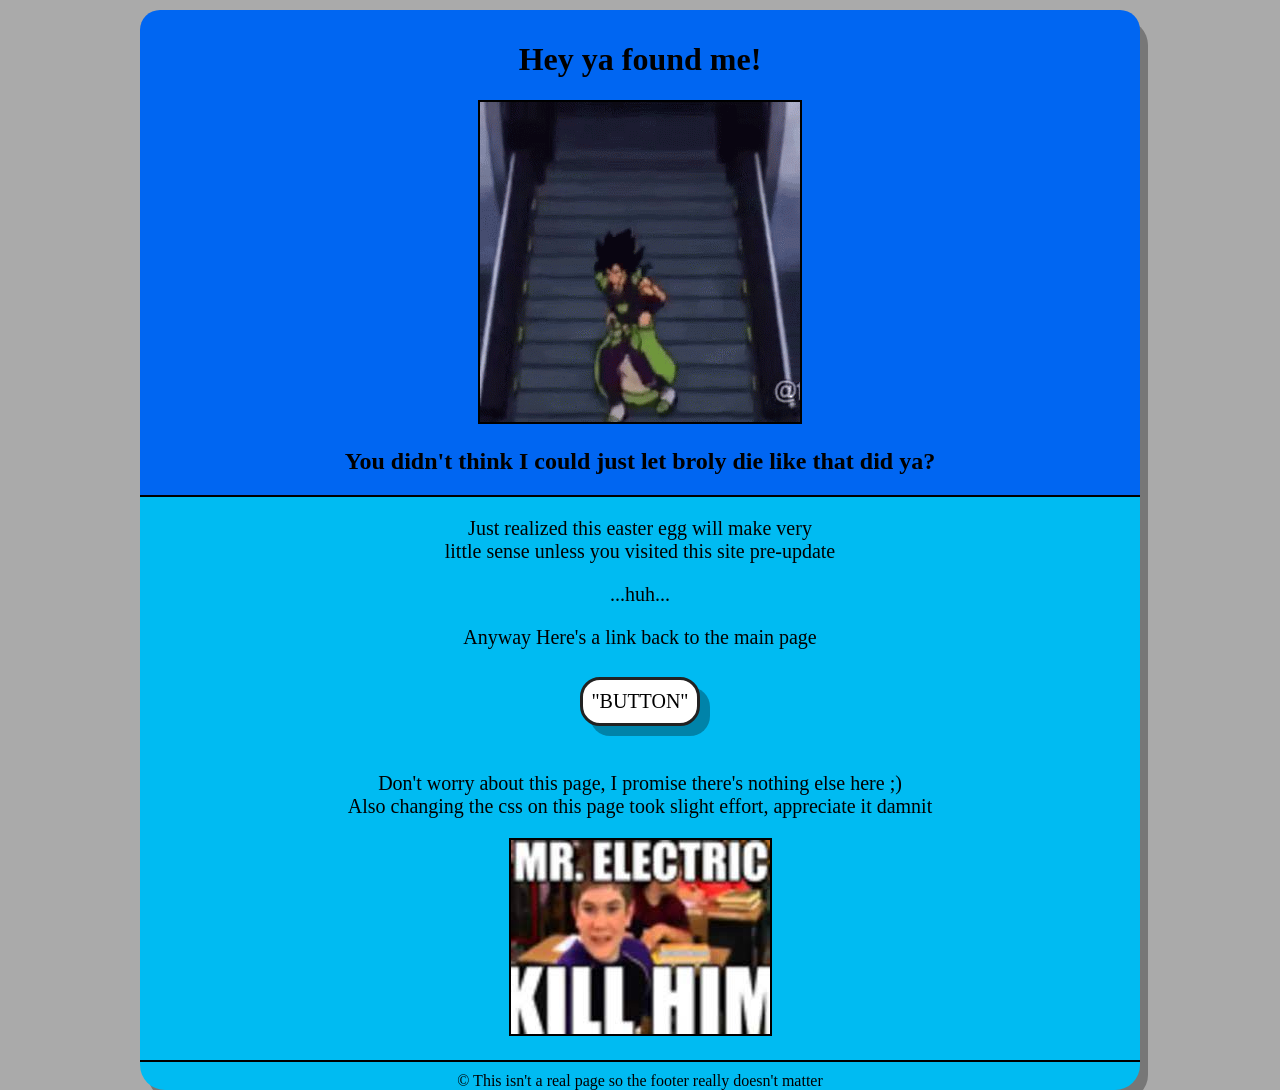
<file: brolyEE.html>
<!DOCTYPE html>
<html lang="en">
<head>
    <meta charset="UTF-8">
    <meta http-equiv="X-UA-Compatible" content="IE=edge">
    <meta name="viewport" content="width=device-width, initial-scale=1.0">
    <link rel="stylesheet" href="css/advanced.css">

    <title>Easter Egg</title>

    <style>
        header
        {
            background-color:#0066f2;
        }
        header h1
        {
            color:black;
        }
        header h2
        {
            color:black;
        }
        body
        {
            background-color:#00bbf2;
        }
        img
        {
            border: 2px solid #000;
        }
    </style>

</head>
<body>
    <!-- Header (Yeah that's all) -->
    <header>
        <h1>Hey ya found me!</h1>
        <img src="images/FunnyManDance.gif" alt="Broly Do be Goin once again">
        <h2>You didn't think I could just let broly die like that did ya?</h2>
        <hr class=large color="black">
    </header>


    <!-- Content -->
    <p>
        Just realized this easter egg will make very <br>
        little sense unless you visited this site pre-update
    </p>

    <p>...huh...</p>

    <p>
        Anyway Here's a link back to the main page <br><br>
        <a href="index.html" class="button">"Button"</a> <br><br><br>
        Don't worry about this page, I promise there's nothing else here ;) <br>
        Also changing the css on this page took slight effort, appreciate it damnit
    </p>

    <img src="images/MrElectricKillHim.png" alt="MR ELECTRIC, KILL THIS MOTHERFUCKER">

    <!-- Footer cause why not -->
    <footer>
        &copy; This isn't a real page so the footer really doesn't matter
    </footer>
</body>
</html>
</file>
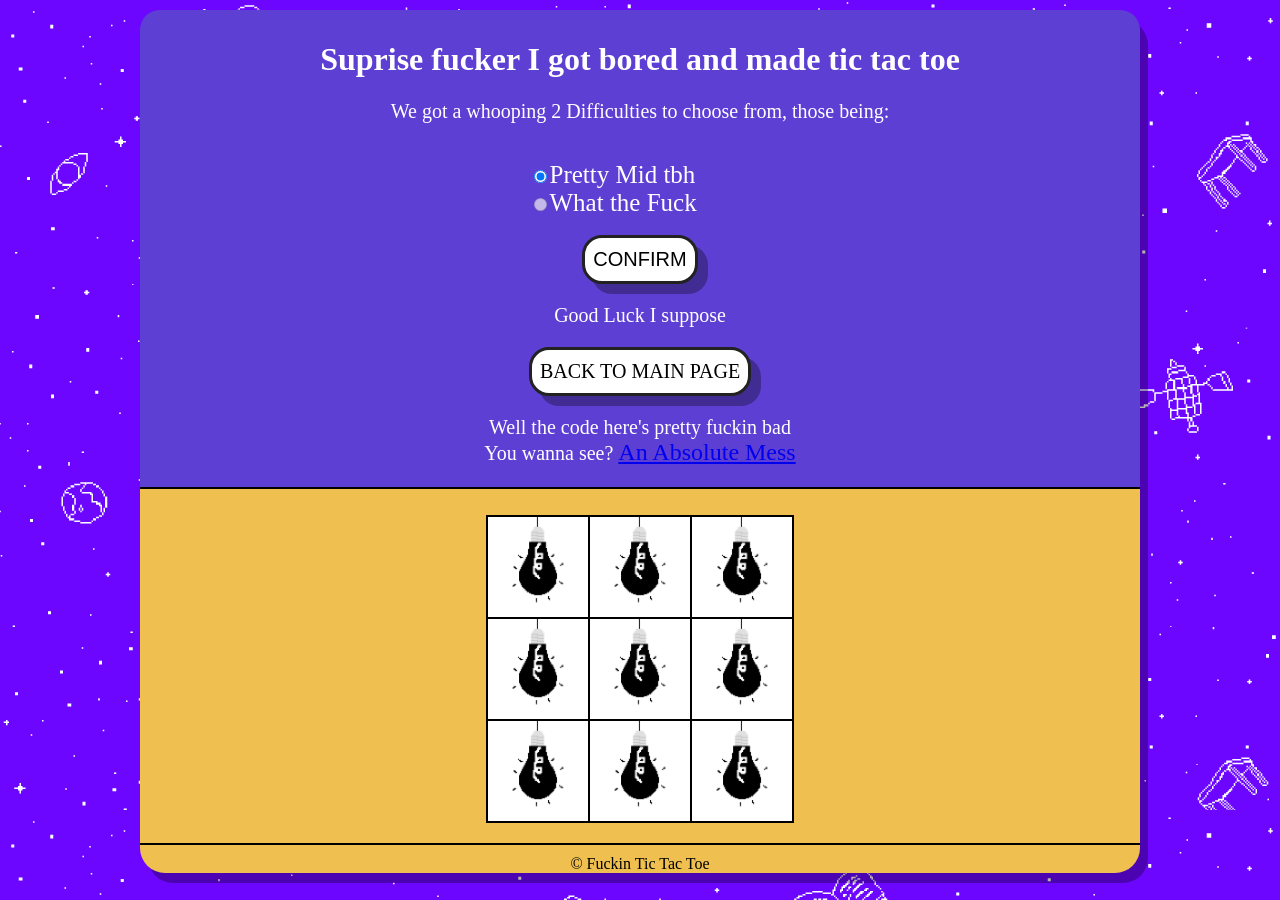
<file: tictactoe.html>
<!DOCTYPE html>
<html lang="en">
<head>
    <meta charset="UTF-8">
    <meta http-equiv="X-UA-Compatible" content="IE=edge">
    <meta name="viewport" content="width=device-width, initial-scale=1.0">

    <link rel="stylesheet" href="css/advanced.css">

    <style>
        /* CSS for the Page */
        html {
            background-image: url('images/background.png');
        }
        div
        {
            margin:auto;
            width: 22.3%;
            align-self:center;
            text-align:left;
            color:white;
        }
        label
        {
            font-size:25px;
        }
        img
        {
            width:100px;
        }

        /* Targetting IDs */
        #big
        {
            width:20px;
            height:20px;
        }
        .button
        {
            margin:auto;
            align-self:center;
        }

        /* Table CSS (IDK might just wanna keep this on it's own, cause YOU KNOW) */
        table
        {
            margin:auto;
            height:100px;
            width:100px;
            border:0;
            border-spacing: 0px;
            border-collapse: collapse;
        }
        table tr, th
        {
            font-size:0px;
            padding:0;
            margin:0;
        }

        /* Tic Tac Toe Table CSS Cause FUCK */
        #tL
        {
            border-left     :2px solid black;
            border-top      :2px solid black;
        }
        #tM
        {
            border-left     :2px solid black;
            border-top      :2px solid black;
            border-right    :2px solid black;
        }
        #tR
        {
            border-top      :2px solid black;
            border-right    :2px solid black;
        }
        #mL
        {
            border-left     :2px solid black;
            border-top      :2px solid black;
            border-bottom   :2px solid black;
        }
        #m
        {
            border          :2px solid black;
        }
        #mR
        {
            border-top      :2px solid black;
            border-bottom   :2px solid black;
            border-right    :2px solid black;
        }
        #bL
        {
            border-left     :2px solid black;
            border-bottom   :2px solid black;
        }
        #bM
        {
            border-left     :2px solid black;
            border-right    :2px solid black;
            border-bottom   :2px solid black;
        }
        #bR
        {
            border-right    :2px solid black;
            border-bottom   :2px solid black;
        }
    </style>

    <!-- Script -->
    <script src="javascript/tictactoe.js"></script>

    <title>Tic-Tac-Toe</title>
</head>
<body>
    <!-- Header Section -->
    <form id="form" method="post" action="">
        <header>
            <h1>Suprise fucker I got bored and made tic tac toe</h1>

            <p>We got a whooping 2 Difficulties to choose from, those being:</p>
            <!-- Radio Buttons -->
            <div>
                <br><input checked  id="regular" type="radio" class="difficulty"  name="difficulty" value="regular" ><label for="regular">Pretty Mid tbh</label>
                <br><input disabled id="wtf"  type="radio" class="difficulty"  name="difficulty" value="wtf"        ><label for="wtf">What the Fuck</label>
            </div>
            <br>


            <!-- Menu Buttons -->
            <input class="button" type="button" id="reset" value="Reset"></th>
            <input class="button" type="button" id="submit"value="Confirm"></th>

            <p>Good Luck I suppose</p>

            <a class=button href="index.html">Back to Main Page</a>

            <p>
                Well the code here's pretty fuckin bad  <br>
                You wanna see?
                <a href="javascript/tictactoe.js" target="MessOfCode">An Absolute Mess</a>
            </p>
            
            <h1 id="update"></h1>

            <hr class="large" color="black">
        </header>
    </form>
    
    <br>

    <!-- Tic Tac Toe Table -->
    <table>
        <tr>
            <th id="tL">        <img id="topLeft"       src="images/icon.gif" alt="Tic" onclick="topLeft()"></th>
            <th id="tM">        <img id="topMiddle"     src="images/icon.gif" alt="Tac" onclick="topMiddle()"></th>
            <th id="tR">        <img id="topRight"      src="images/icon.gif" alt="Toe" onclick="topRight()"></th>
        </tr>
        <tr>
            <th id="mL">        <img id="middleLeft"    src="images/icon.gif" alt="Toe" onclick="middleLeft()"></th>
            <th id="m">         <img id="middle"        src="images/icon.gif" alt="Tic" onclick="middle()"></th>
            <th id="mR">        <img id="middleRight"   src="images/icon.gif" alt="Tac" onclick="middleRight()"></th>
        </tr>
        <tr>
            <th id="bL">        <img id="bottomLeft"    src="images/icon.gif" alt="Tac" onclick="bottomLeft()"></th>
            <th id="bM">        <img id="bottomMiddle"  src="images/icon.gif" alt="Toe" onclick="bottomMiddle()"></th>
            <th id="bR">        <img id="bottomRight"   src="images/icon.gif" alt="Tic" onclick="bottomRight()"></th>
        </tr>
    </table>


    <!-- Footer -->
    <footer>
        &copy; Fuckin Tic Tac Toe
    </footer>
</body>
</html>
</file>
<file: css/advanced.css>
/* Wow try to keep this place organized my god */
body {
  font-family: Arial, sans-serif;
  margin: 0;
  padding: 0;
  text-align: center; /* Center text */
}

/* Phone CSS Stuff */
@media screen and (max-width: 1000px) 
{
  body
  {
    font-size: 30px; 
  }
}


/*Big boi tags*/
html
{
  background-color:#AAA;
  height:100%;
}
header
{
  text-align: center;
  margin: 0 auto;
  width:100%;
  padding: 10px 0px 0px;
  background-color:#5D3FD3;
  border-radius:20px 20px 0px 0px;
}
body
{
  max-width: 1000px;
  width:100%;
  margin: 10px auto;

  background-color: #EFC050;
  border-radius:25px;
  font-family:"sans-sarif";
  text-align:center;
  box-shadow: rgba(0, 0, 0, 0.3) 8px 10px 0px;
}
article
{
  font-size:22px;
  padding-left:15%;
  padding-right:15%;
}
aside
{
  font-family:papyrus;
  font-size:25px;
}
input
{
    size:20px;
}
footer
{
    border-top:2px solid black;
    margin-left:auto;
    margin-right:auto;
    margin:10px auto;
    margin-top:20px;
    padding-top:10px;
    size:14px;
}

/* Targeting Smaller Boi Tags that show up in the Big Boi Tags */
header h1
{
  color:white;
}
header h2
{
  color:white;
}
header p
{
  color:white;
}

/*Smaller Boi Tags*/
hr
{
  width:100%;
  margin-left:auto;
  margin-right:auto;
  padding: 0;
  box-sizing: border-box;
}
a
{
  font-size:24px;
}
p
{
  font-size:20px;
  padding-left:15%;
  padding-right:15%;
}
tr
{
  padding-left:200px;
}
label
{
  font-size:20px;
}

/*Some class targetting*/
.button
{
    background-color:white;
    color:black;
    display:inline-block;
    padding:10px 8px;
    margin-top:5px;
    font-size:20px;
    text-transform:uppercase;
    text-decoration:none;
    text-align:center;
    border:#222 solid;
    border-radius: 20px;
    box-shadow: rgba(0, 0, 0, 0.3) 10px 10px 0px;
}
.button:hover
{
    background-color:indigo;
    color:white;
}
.mini
{
  width:300px;
}
.difficulty
{
  font-size:20px;
}

/* And finally, some ID targetting */
#cat
{
  height:200px;
  width:200px;
}
#long
{
  width:100%;
  margin-left:auto;
  margin-right:auto;
  margin: 0;
  padding: 0;
  box-sizing: border-box;
}
#smallB
{
  height:60%;
}
#dhr
{
  width:50%;
  padding: 0;
  box-sizing: border-box;
}
</file>
